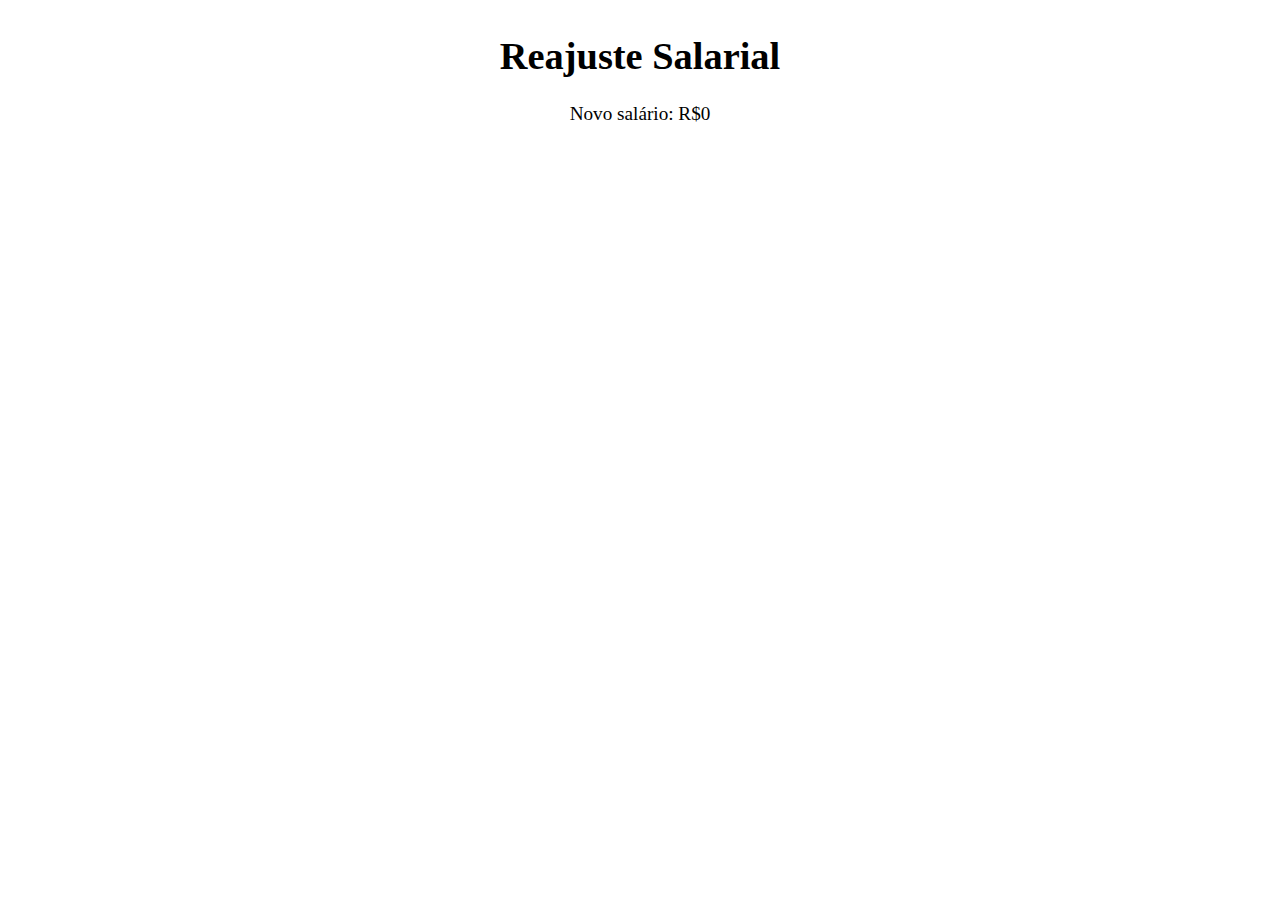
<file: index.html>
<!DOCTYPE html>
<html lang="pt-br">
<head>
    <meta charset="UTF-8">
    <meta http-equiv="X-UA-Compatible" content="IE=edge">
    <meta name="viewport" content="width=device-width, initial-scale=1.0">
    <title>Exemplo</title>
    <link rel="stylesheet" href="./css/estilo.css">
</head>
<body>
    <div>
        <h1>Reajuste Salarial</h1>
    </div>
    
    <div>
        <script src="./js/script.js"></script>
    </div>
    
</body>
</html>
</file>
<file: css/estilo.css>
body {
    font-size: larger;

    display: flex;
    align-items: center;
    justify-content: center;
    flex-direction: column;
}
</file>
